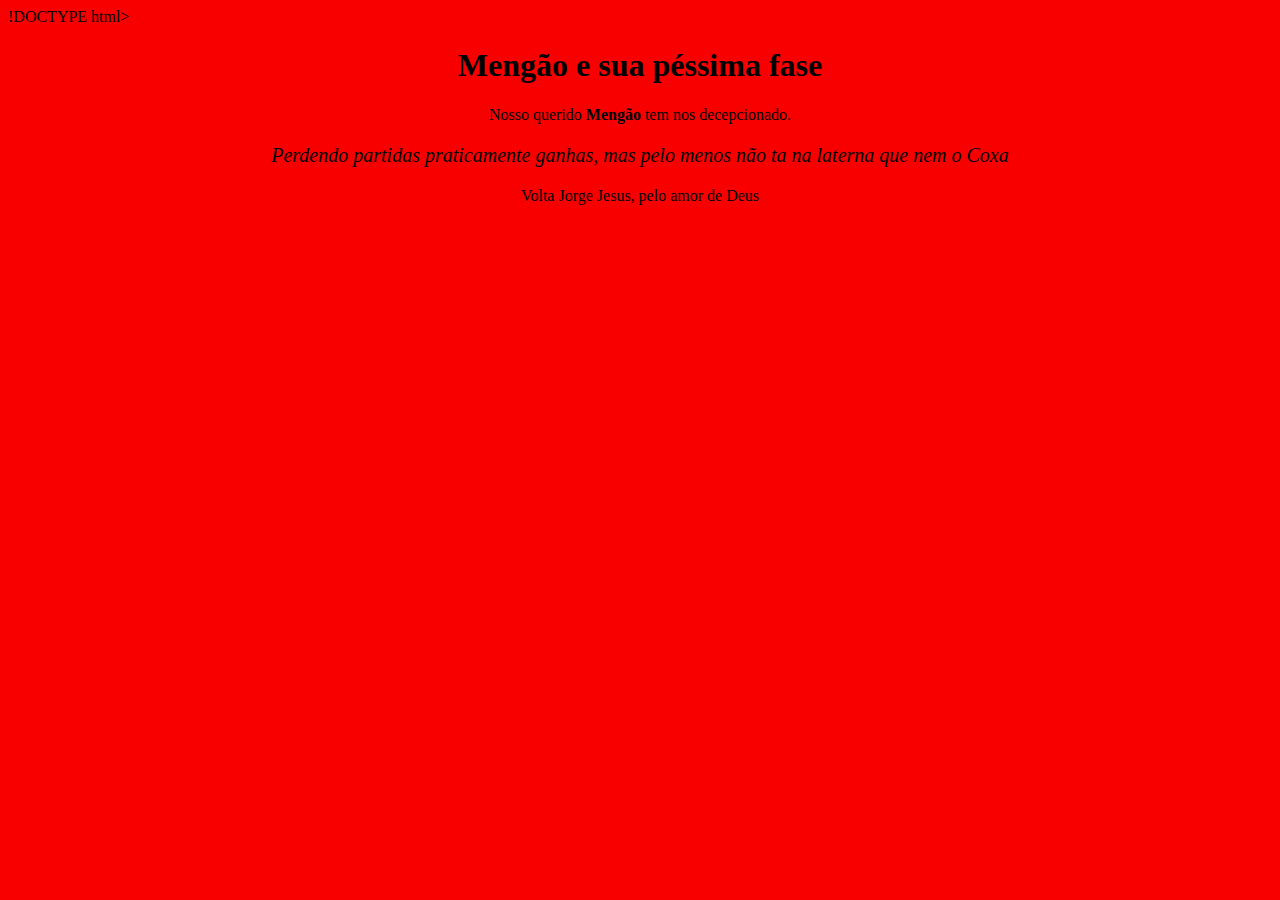
<file: guilherme.html>
!DOCTYPE html>
<html lang="pt-br">
    <head>
     <meta charset="UTF-8">
     <title>Mengão</title>
     <link rel="stylesheet" href="style.css">
    </head>
    
    <body>
        <h1>Mengão e sua péssima fase</h1>

        <p>Nosso querido <strong>Mengão</strong> tem nos decepcionado.</p>

        <p id="mengao"><em>Perdendo partidas praticamente ganhas, mas pelo menos não ta na laterna que nem o Coxa</em></p>

        <p>Volta Jorge Jesus, pelo amor de Deus</p>
    </body>
</html>
</file>
<file: style.css>
body {
    background: #f80000
}

h1 {
    text-align: center;
}

p {
    text-align: center;
}

#mengao {
    font-size: 20px
}

strong {
   color: #000000;
}
</file>
